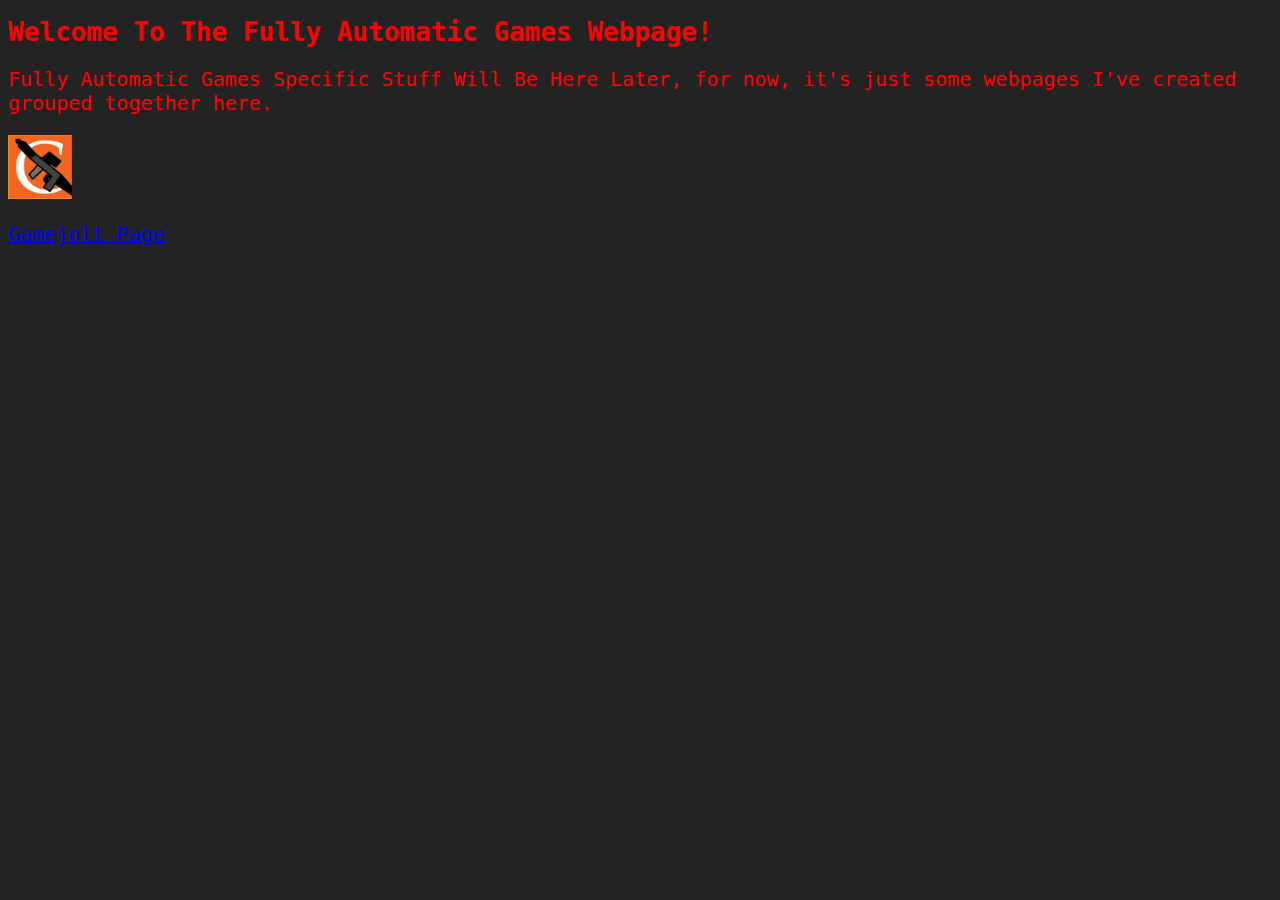
<file: index.html>
<!doctype html>
<html>
<head>
<link rel="stylesheet" href="stylePenguinFlash.css">
<title>Fully Automatic Games Webpage</title>
</head>
<body>
<h1>Welcome To The Fully Automatic Games Webpage!</h1>
<p>Fully Automatic Games Specific Stuff Will Be Here Later, for now, it's just some webpages I've created grouped together here.</p>
<a href="Corrupt.html" target="_blank"><img src="Corrupt_Desktop_Icon.png" alt="Corrupt_Desktop_Icon_Link" width=64 height=64></a>
<p><a href="https://gamejolt.com/@FullyAutomaticGames" target="_blank">Gamejolt Page</a></p>
<html>
</file>
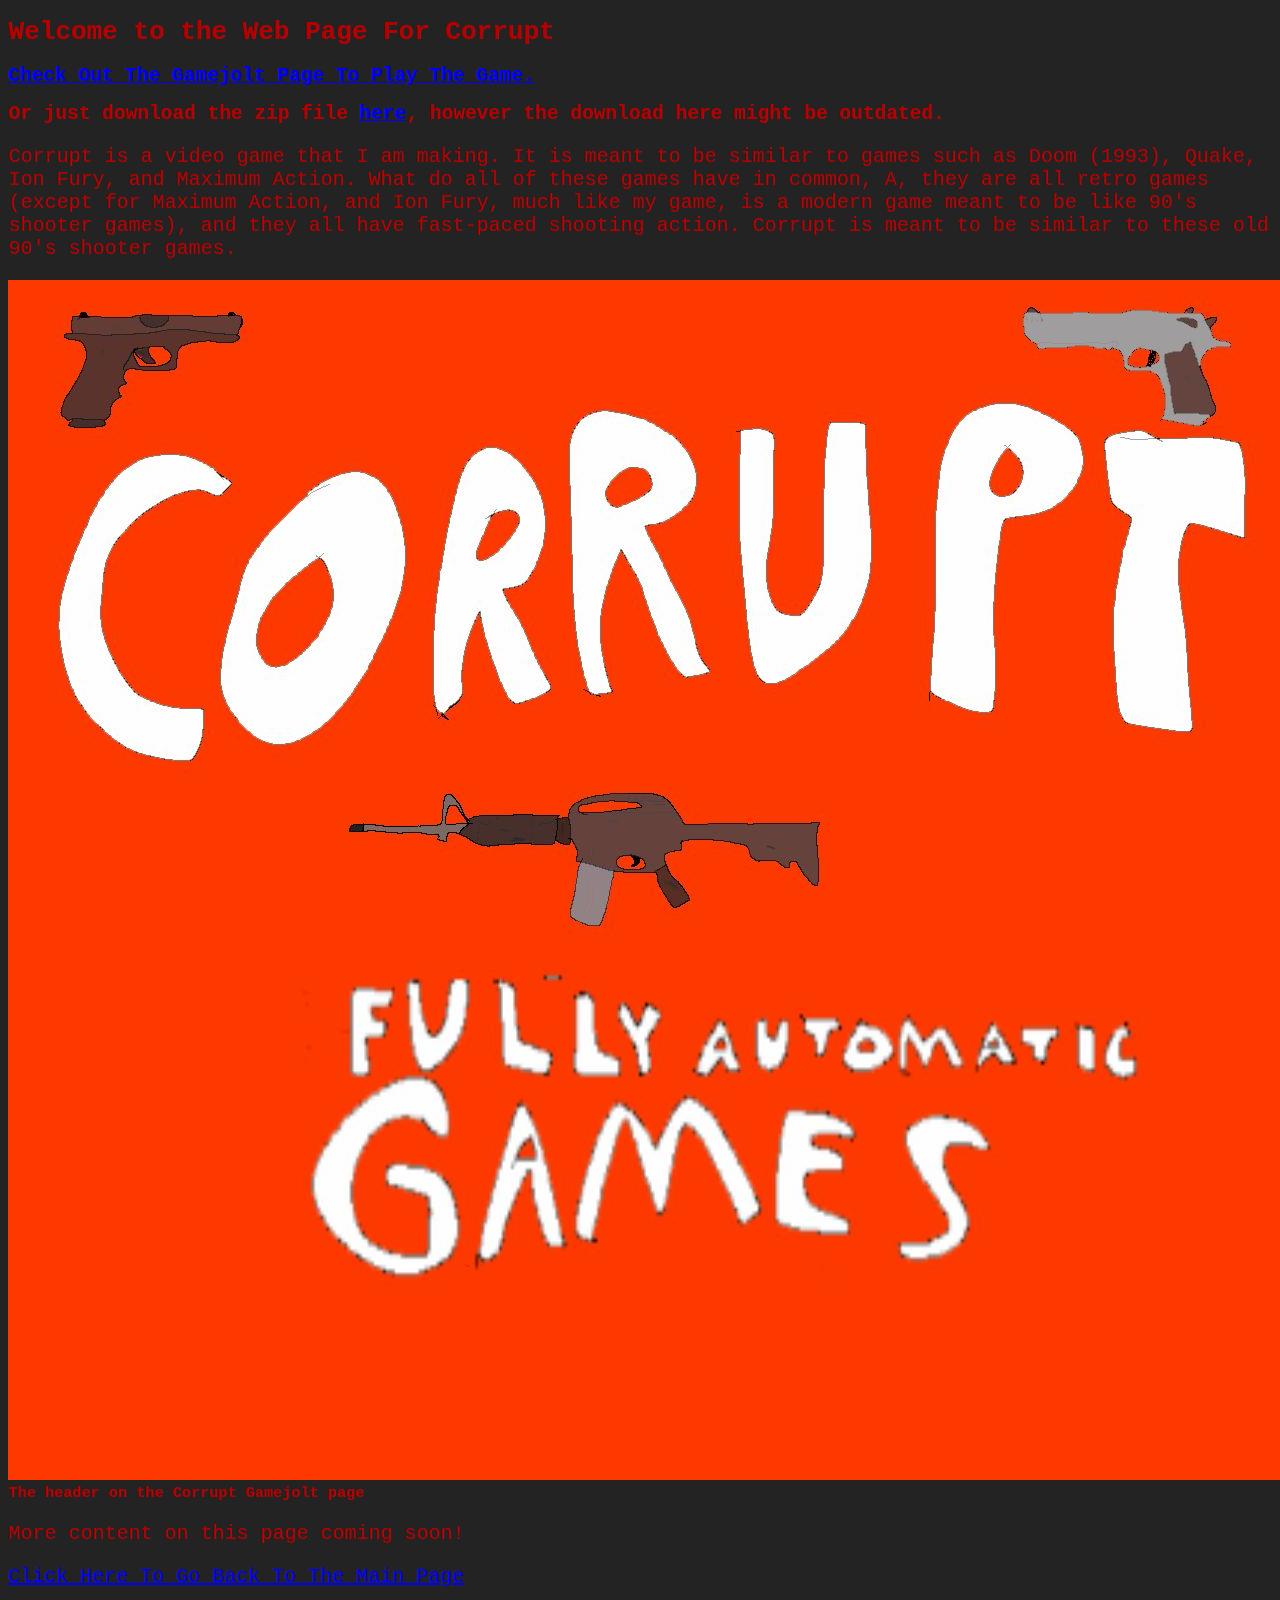
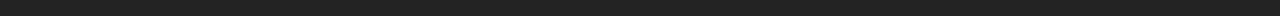
<file: Corrupt.html>
<!DOCTYPE html>
<html>
<head>
<link rel="icon" href="Corrupt_Desktop_Icon.png">
<title>Corrupt</title>
<link rel="stylesheet" href="CorruptStyle.css">
</head>
<body>
<h1>Welcome to the Web Page For Corrupt</h1>
<h2><a href="https://gamejolt.com/games/Fully-Automatic-Games-CorruptGame/476818" target="_blank">Check Out The Gamejolt Page To Play The Game.</a></h2>
<h2>Or just download the zip file <a href="corrupt-alpha-2.zip"> here</a>, however the download here might be outdated.</a></h2>
<p>Corrupt is a video game that I am making. It is meant to be similar to games such as Doom (1993), Quake, Ion Fury, and Maximum Action. What do all of these games have in common, A, they are all retro games (except for Maximum Action, and Ion Fury, much like my game, is a modern game meant to be like 90's shooter games), and they all have fast-paced shooting action. Corrupt is meant to be similar to these old 90's shooter games.</p>
<Corrupt_Header><img src="Corrupt_Header.jpg" alt="Corrupt_Header_IMG"></Corrupt_Header>
<h3>The header on the Corrupt Gamejolt page</h3>
<p>More content on this page coming soon!</p>
<p><a href="index.html">Click Here To Go Back To The Main Page</a></p>
</body>
</html>
</file>
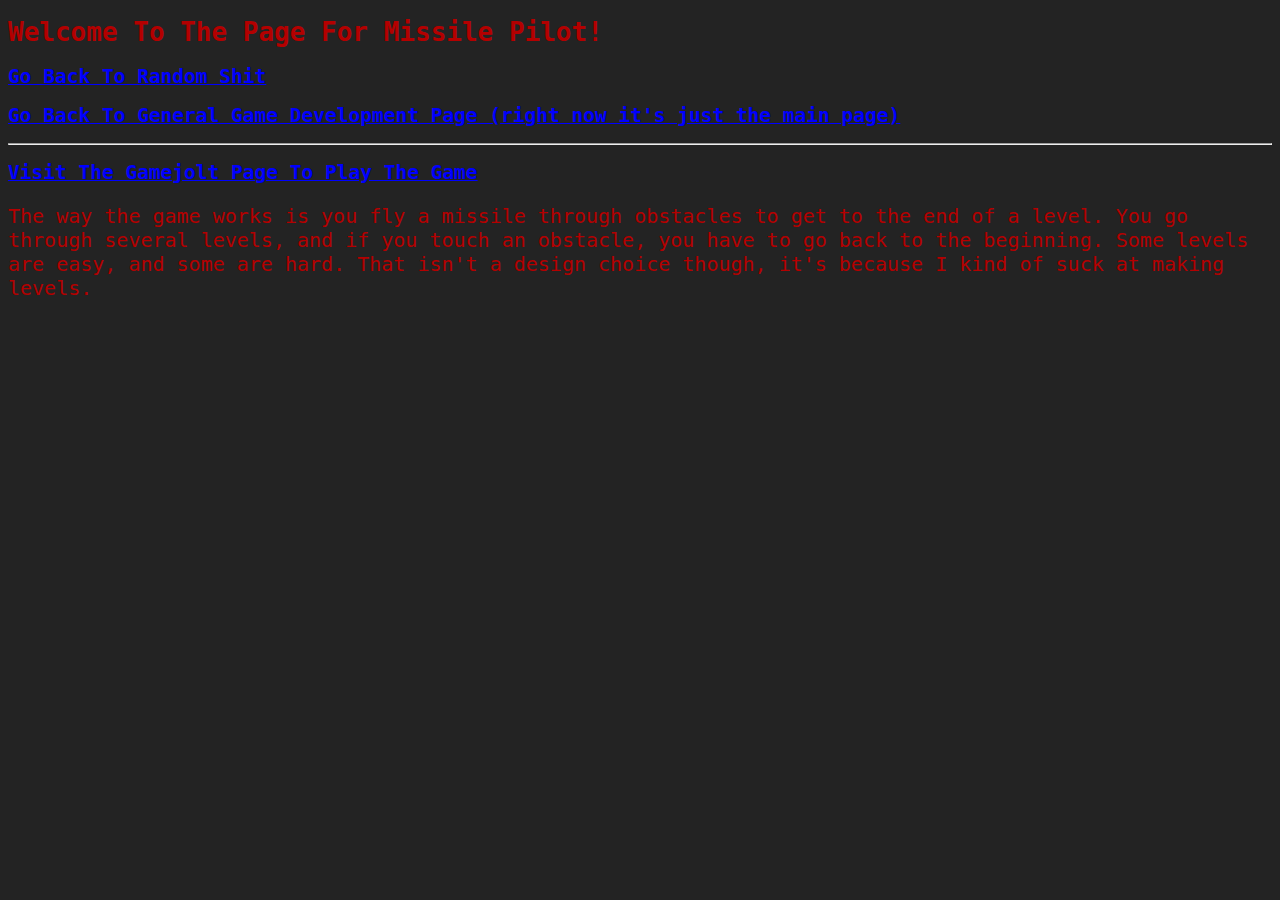
<file: MissilePilot.html>
<!DOCTYPE html>
<html>
<head>
<link rel="stylesheet" href="CorruptStyle.css">
<title>Missile Pilot</title>
</head>
<body>
<h1>Welcome To The Page For Missile Pilot!</h1>
<h2><a href="RandomShit.html">Go Back To Random Shit</a></h2>
<h2><a href="index.html">Go Back To General Game Development Page (right now it's just the main page)</a></h2>
<hr>
<h2><a href="https://gamejolt.com/games/projectboost/505496" target="_blank">Visit The Gamejolt Page To Play The Game</a></h2>
<p>The way the game works is you fly a missile through obstacles to get to the end of a level. You go through several levels, and if you touch an obstacle, you have to go back to the beginning. Some levels are easy, and some are hard. That isn't a design choice though, it's because I kind of suck at making levels.</p>

</body>
</html>
</file>
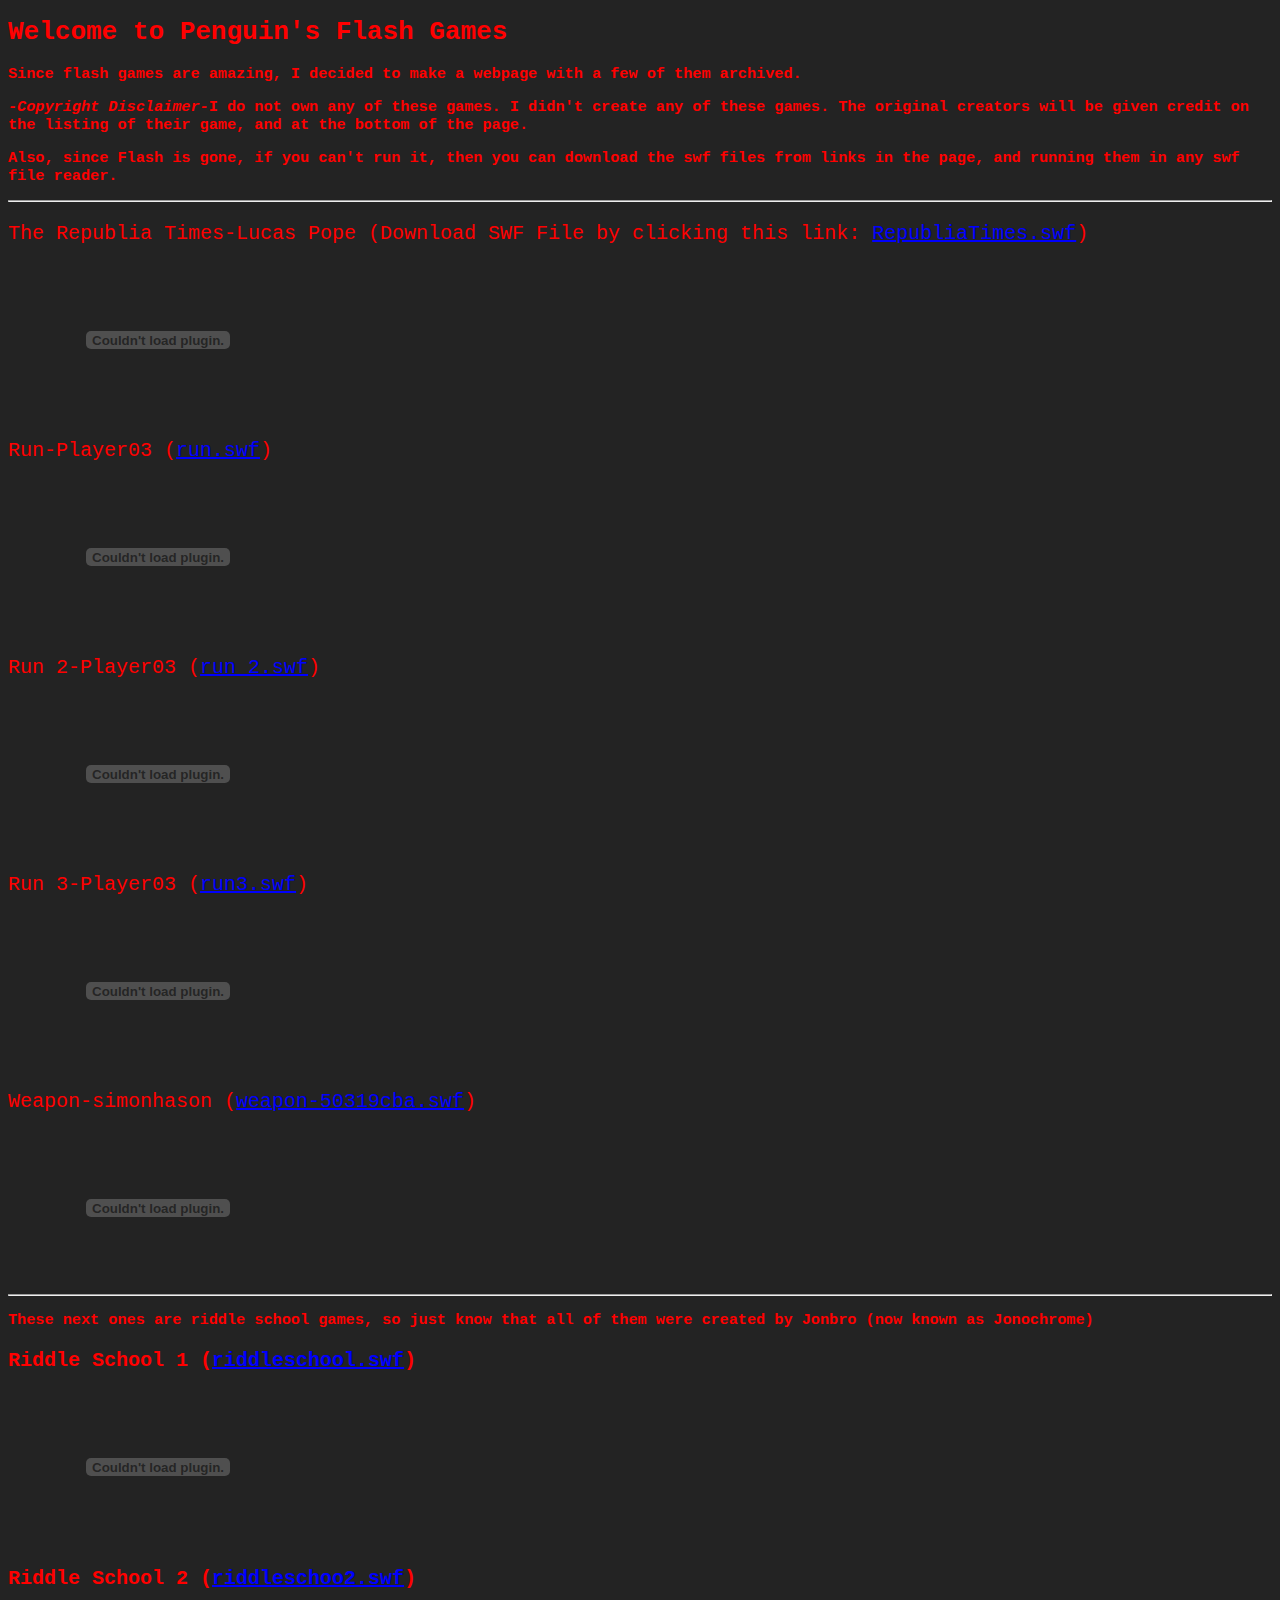
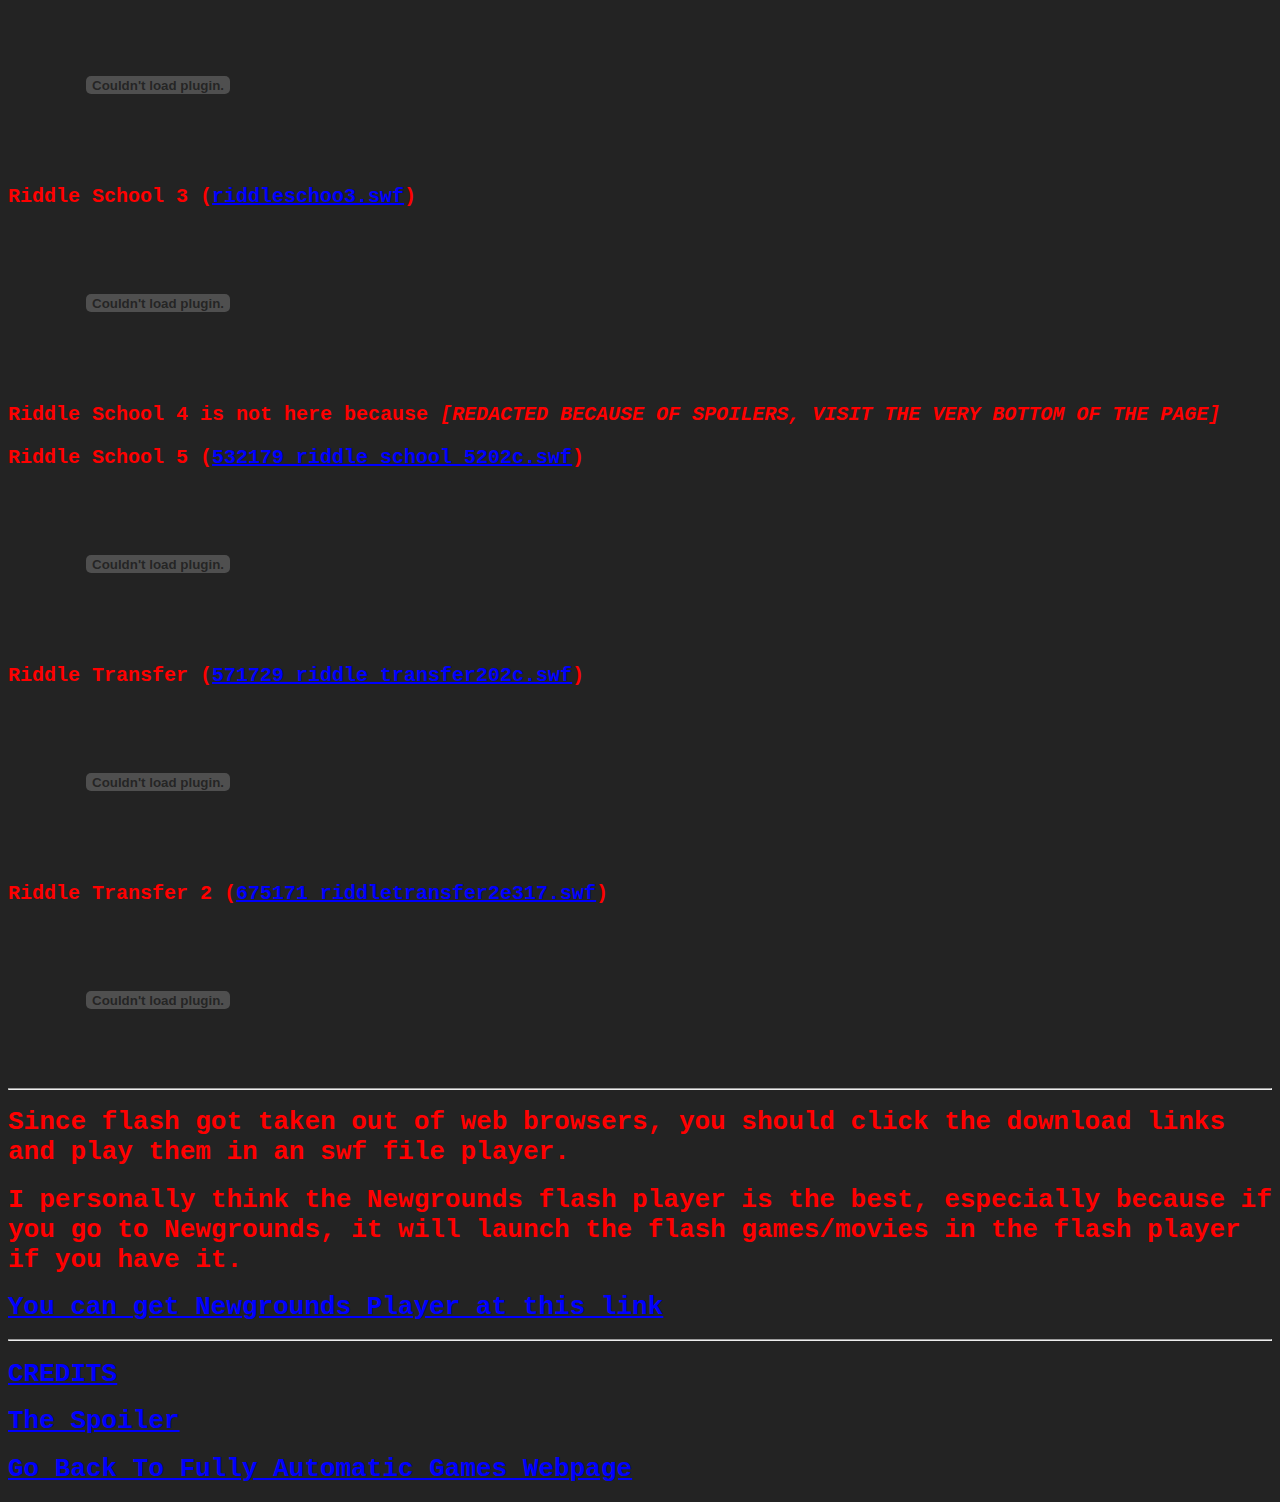
<file: Penguins_Flash_Games.html>
<!doctype html>
<html>
<head>
<link rel="stylesheet" href="stylePenguinFlash.css">
<title>Penguin's Flash Games</title>
</head>
<body>
<h1>Welcome to Penguin's Flash Games</h1>
<h3>Since flash games are amazing, I decided to make a webpage with a few of them archived.</h3>
<h3><i>-Copyright Disclaimer-</i>I do not own any of these games. I didn't create any of these games. The original creators will be given credit on the listing of their game, and at the bottom of the page.<h3>
<h3>Also, since Flash is gone, if you can't run it, then you can download the swf files from links in the page, and running them in any swf file reader.</h3>
<hr>
<p>The Republia Times-Lucas Pope (Download SWF File by clicking this link: <a href="SWF_Files/RepubliaTimes.swf" download>RepubliaTimes.swf</a>)</p>
<embed src="SWF_Files/RepubliaTimes.swf">
<p>Run-Player03 (<a href="SWF_Files/run.swf" download>run.swf</a>)</p>
<embed src="SWF_Files/run.swf">
<p>Run 2-Player03 (<a href="SWF_Files/run_2.swf" download>run_2.swf</a>)</p>
<embed src="SWF_Files/run_2.swf">
<p>Run 3-Player03 (<a href="SWF_Files/run3.swf" download>run3.swf</a>)</p>
<embed src="SWF_Files/run3.swf">
<p>Weapon-simonhason (<a href="SWF_Files/weapon-50319cba.swf" download>weapon-50319cba.swf</a>)</p>
<embed src="SWF_Files/weapon-50319cba.swf">
<hr>
<h3>These next ones are riddle school games, so just know that all of them were created by Jonbro (now known as Jonochrome)</p>
<p>Riddle School 1 (<a href="SWF_Files/riddleschool.swf" download>riddleschool.swf</a>)</p>
<embed src="SWF_Files/riddleschool.swf">
<p>Riddle School 2 (<a href="SWF_Files/riddleschool2.swf" download>riddleschoo2.swf</a>)</p>
<embed src="SWF_Files/riddleschool2.swf">
<p>Riddle School 3 (<a href="SWF_Files/riddleschool3.swf" download>riddleschoo3.swf</a>)</p>
<embed src="SWF_Files/riddleschool3.swf">
<p>Riddle School 4 is not here because <i>[REDACTED BECAUSE OF SPOILERS, VISIT THE VERY BOTTOM OF THE PAGE]</i><p>
<p>Riddle School 5 (<a href="SWF_Files/532179_riddle_school_5202c.swf" download>532179_riddle_school_5202c.swf</a>)</p>
<embed src="SWF_Files/532179_riddle_school_5202c.swf">
<p>Riddle Transfer (<a href="SWF_Files/571729_riddle_transfer202c.swf" download>571729_riddle_transfer202c.swf</a>)</p>
<embed src="SWF_Files/571729_riddle_transfer202c.swf">
<p>Riddle Transfer 2 (<a href="SWF_Files/675171_riddletransfer2e317.swf" download>675171_riddletransfer2e317.swf</a>)</p>
<embed src="SWF_Files/675171_riddletransfer2e317.swf">
<hr>
<h1>Since flash got taken out of web browsers, you should click the download links and play them in an swf file player.</h1>
<h1>I personally think the Newgrounds flash player is the best, especially because if you go to Newgrounds, it will launch the flash games/movies in the flash player if you have it.</h1>
<h1><a href="https://www.newgrounds.com/flash/player" target="_blank">You can get Newgrounds Player at this link</a></h1>
<hr>
<h1><a href="credits.txt" target="_blank">CREDITS</a><h1>
<h1><a href="SPOILER.txt" target="_blank">The Spoiler</a></h1>
<h1><a href="index.html">Go Back To Fully Automatic Games Webpage</a></h1>
</body>
<html>
</file>
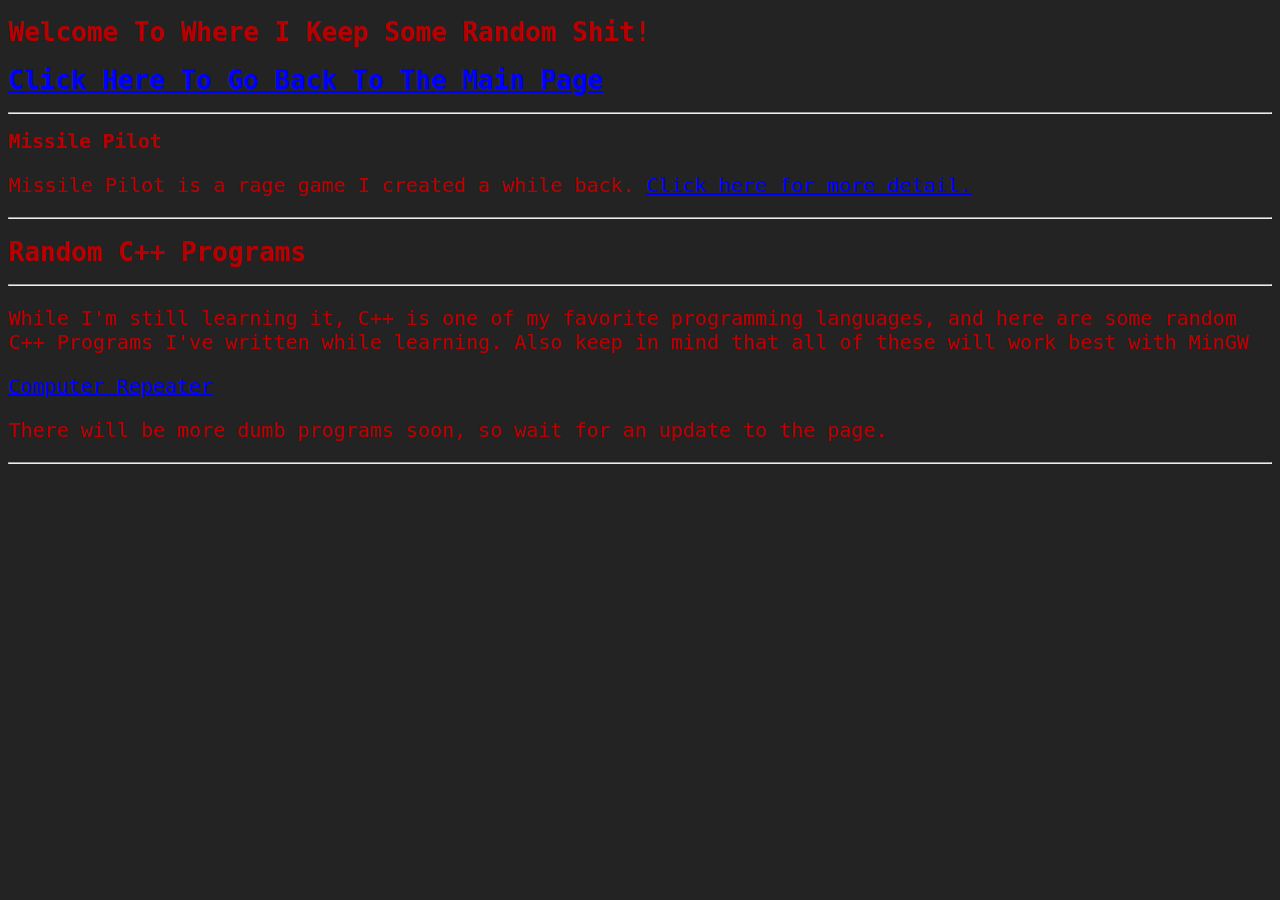
<file: RandomShit.html>
<!DOCTYPE html>
<html>
<head>
<link rel="stylesheet" href="CorruptStyle.css">
<title>Random Shit</title>
</head>
<body>
<h1>Welcome To Where I Keep Some Random Shit!</h1>
<h1><a href="index.html">Click Here To Go Back To The Main Page</a></h1>
<hr>
<h2>Missile Pilot</h2>
<p>Missile Pilot is a rage game I created a while back. <a href="MissilePilot.html">Click here for more detail.</a></p>
<hr>
<h1>Random C++ Programs</h1>
<hr>
<p>While I'm still learning it, C++ is one of my favorite programming languages, and here are some random C++ Programs I've written while learning. Also keep in mind that all of these will work best with MinGW</p>
<p><a href="C++_Example_Scripts/Repeater.cpp" target="_blank">Computer Repeater</a></p>
<p>There will be more dumb programs soon, so wait for an update to the page.</p>
<hr>
</body>
</html>
</file>
<file: stylePenguinFlash.css>
body {
-webkit-user-select: none;
-moz-user-select: none;
-ms-user-select: none;
user-select: none;
background-color:rgb(35,35,35);
font-family: monospace;
color: red;
}

p {
font-size: 20px;	
}

a {
color: blue;	
}
</file>
<file: CorruptStyle.css>
body {
    -webkit-user-select: none;
    -moz-user-select: none;
    -ms-user-select: none;
    user-select: none;
    background-color:rgb(35,35,35);
    color: rgb(180, 0, 0);
    font-family: monospace;
}

p {
    font-size: 20px;
}

a {
    color: blue;
}

Corrupt_Header {
    float: left;
}
</file>
